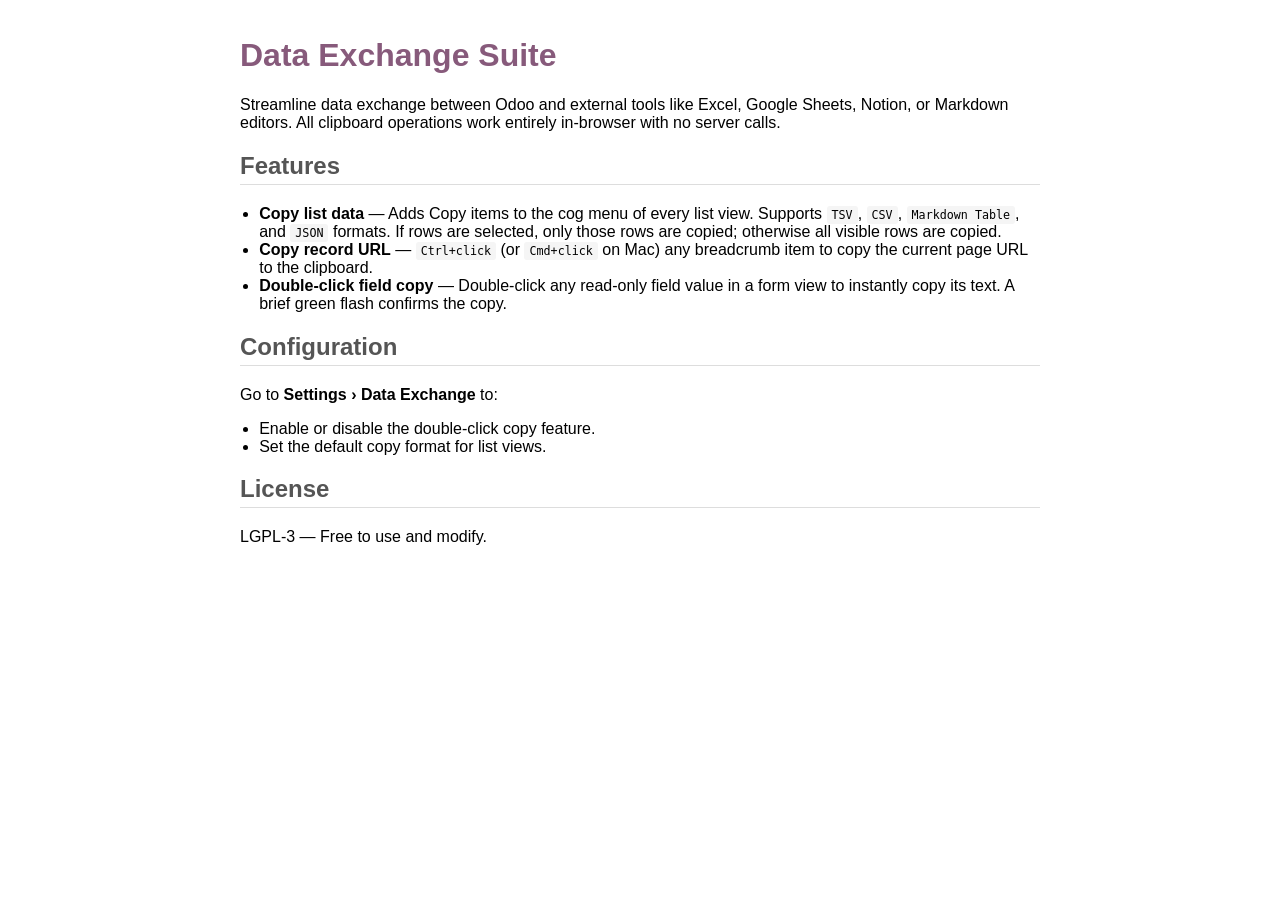
<file: ld_data_exchange/static/description/index.html>
<!DOCTYPE html>
<html lang="en">
<head>
    <meta charset="UTF-8"/>
    <title>Data Exchange Suite</title>
    <style>
        body { font-family: sans-serif; max-width: 800px; margin: 0 auto; padding: 1rem; }
        h1 { color: #875a7b; }
        h2 { color: #555; border-bottom: 1px solid #ddd; padding-bottom: 4px; }
        ul { padding-left: 1.2rem; }
        code { background: #f5f5f5; padding: 2px 5px; border-radius: 3px; font-size: 0.9em; }
    </style>
</head>
<body>
    <h1>Data Exchange Suite</h1>
    <p>
        Streamline data exchange between Odoo and external tools like Excel, Google Sheets,
        Notion, or Markdown editors. All clipboard operations work entirely in-browser
        with no server calls.
    </p>

    <h2>Features</h2>
    <ul>
        <li><strong>Copy list data</strong> &mdash; Adds Copy items to the cog menu of every list view.
            Supports <code>TSV</code>, <code>CSV</code>, <code>Markdown Table</code>, and <code>JSON</code> formats.
            If rows are selected, only those rows are copied; otherwise all visible rows are copied.</li>
        <li><strong>Copy record URL</strong> &mdash; <code>Ctrl+click</code> (or <code>Cmd+click</code> on Mac)
            any breadcrumb item to copy the current page URL to the clipboard.</li>
        <li><strong>Double-click field copy</strong> &mdash; Double-click any read-only field value in a
            form view to instantly copy its text. A brief green flash confirms the copy.</li>
    </ul>

    <h2>Configuration</h2>
    <p>Go to <strong>Settings &rsaquo; Data Exchange</strong> to:</p>
    <ul>
        <li>Enable or disable the double-click copy feature.</li>
        <li>Set the default copy format for list views.</li>
    </ul>

    <h2>License</h2>
    <p>LGPL-3 &mdash; Free to use and modify.</p>
</body>
</html>
</file>
